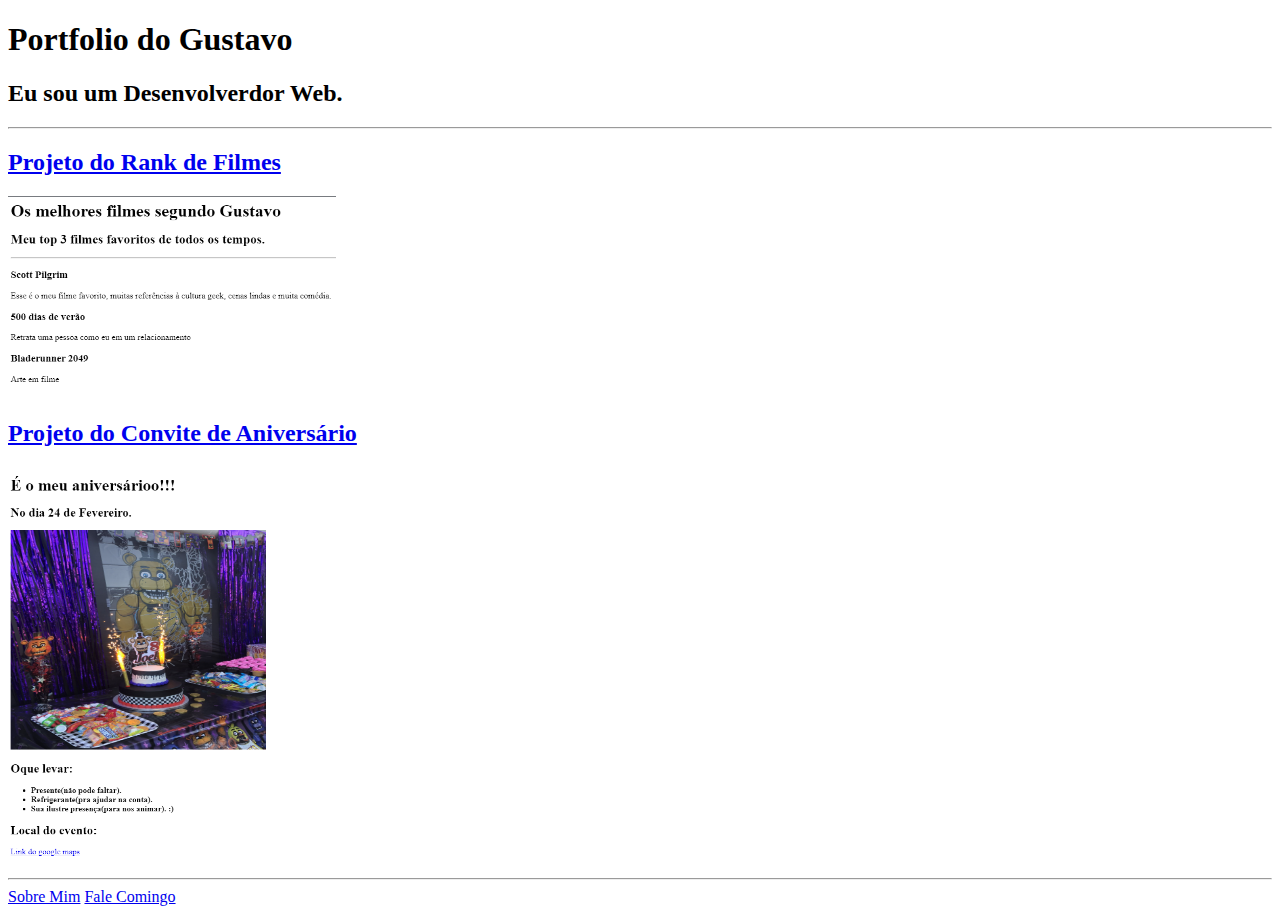
<file: Curso_Angela_Yu/4.3 HTML Porfolio Project/index.html>
<!DOCTYPE html>
<html lang="en">
<head>
  <meta charset="UTF-8">
  <meta name="viewport" content="width=device-width, initial-scale=1.0">
  <title>Portfolio</title>
</head>
<body>
  <h1>Portfolio do Gustavo</h1>
  <h2>Eu sou um Desenvolverdor Web.</h2>
  <hr>

  <h2><a href="./public/movie-ranking.html">Projeto do Rank de Filmes</a></h2>
  <img src="./assets/images/print_filmes.png" height="200">

  <h2><a href="./public/birthday-invite.html">Projeto do Convite de Aniversário</a></h2>
  <img src="./assets/images/print_aniversario.png" height="400">

  <hr>
  <a href="./public/about.html">Sobre Mim</a>
  <a href="./public/contact.html">Fale Comingo</a>
</body>
</html>
</file>
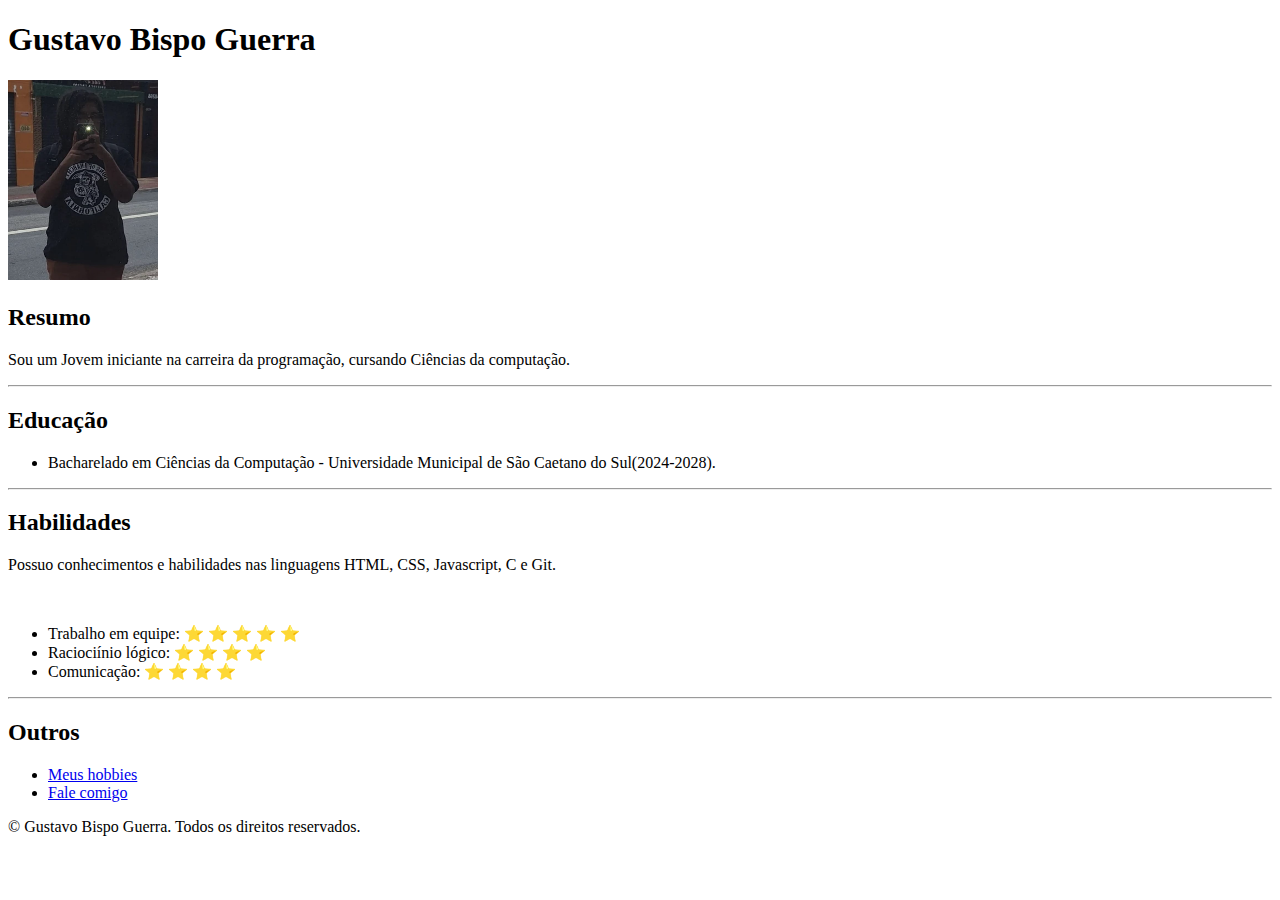
<file: Curso_Angela_Yu/Projetos Pessoais/index.html>
<!DOCTYPE html>
<html lang="en">
<head>
  <meta charset="UTF-8">
  <meta name="viewport" content="width=device-width, initial-scale=1.0">
  <title>Minhas Informações</title>
</head>
<body>
  <h1>Gustavo Bispo Guerra</h1>
  <img src="./assets/Euu.png" height="200" width="150">

  <h2>Resumo</h2>
  <p>Sou um Jovem iniciante na carreira da programação, cursando Ciências da computação.</p>
  <hr>

  <h2>Educação</h2>
  <ul>
    <li>Bacharelado em Ciências da Computação - Universidade Municipal de São Caetano do Sul(2024-2028).</li>
  </ul>

  <hr>
  <h2>Habilidades</h2>
  <p>Possuo conhecimentos e habilidades nas linguagens HTML, CSS, Javascript, C e Git.</p>
  <br>
  <ul>
    <li>Trabalho em equipe: 	&#11088;	&#11088;	&#11088;	&#11088;	&#11088;</li>
    <li>Raciociínio lógico: 	&#11088;	&#11088;	&#11088;	&#11088;</li>
    <li>Comunicação: 	&#11088;	&#11088;	&#11088;	&#11088;</li>
  </ul>
  <hr>
  <h2>Outros</h2>
  <ul>
    <li><a href="./hobbies.html">Meus hobbies</a></li>
    <li><a href="./contato.html">Fale comigo</a></li>
  </ul>

  <footer>&copy; Gustavo Bispo Guerra. Todos os direitos reservados.</footer>

</body>
</html>
</file>
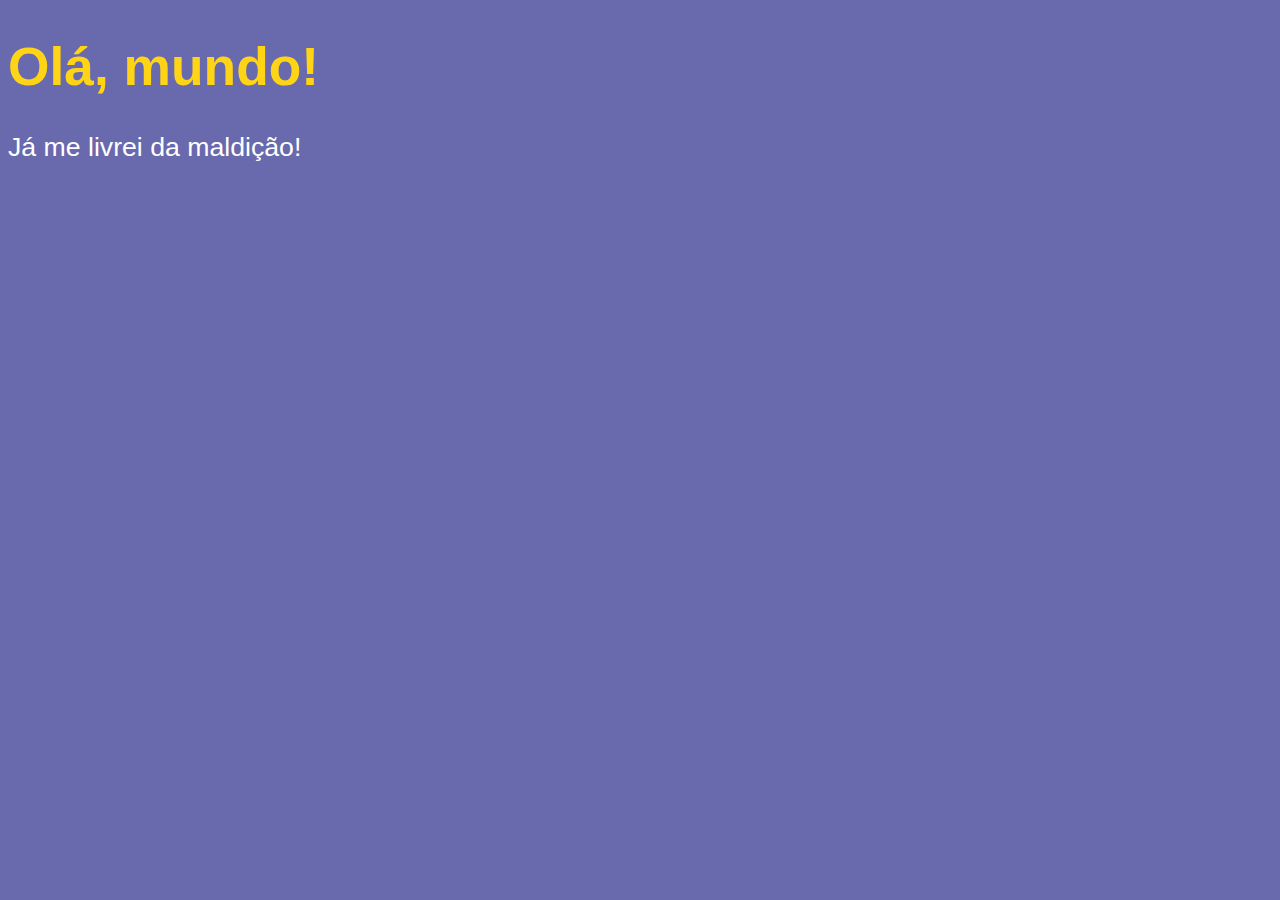
<file: Curso Guanabara Javascript/aula05/ex001.html>
<!DOCTYPE html>
<html lang="pt-br">
<head>
    <meta charset="UTF-8">
    <meta name="viewport" content="width=device-width, initial-scale=1.0">
    <title>Meu primeiro programa.......</title>
    <style>
        body{
            background-color: rgb(105, 105, 173);
            color: #fff;
            font: normal 20pt Arial;
        }
        h1{
            color: rgb(255, 212, 22);
        }
    </style>
</head>
<body>
    <h1>Olá, mundo!</h1>
    <p>Já me livrei da maldição!</p>

    <script>
        alert("Minha primeira mensagem!");
        confirm("Está gostando de JS?");
        prompt("Qual é o seu nome");
    </script>
</body>
</html>
</file>
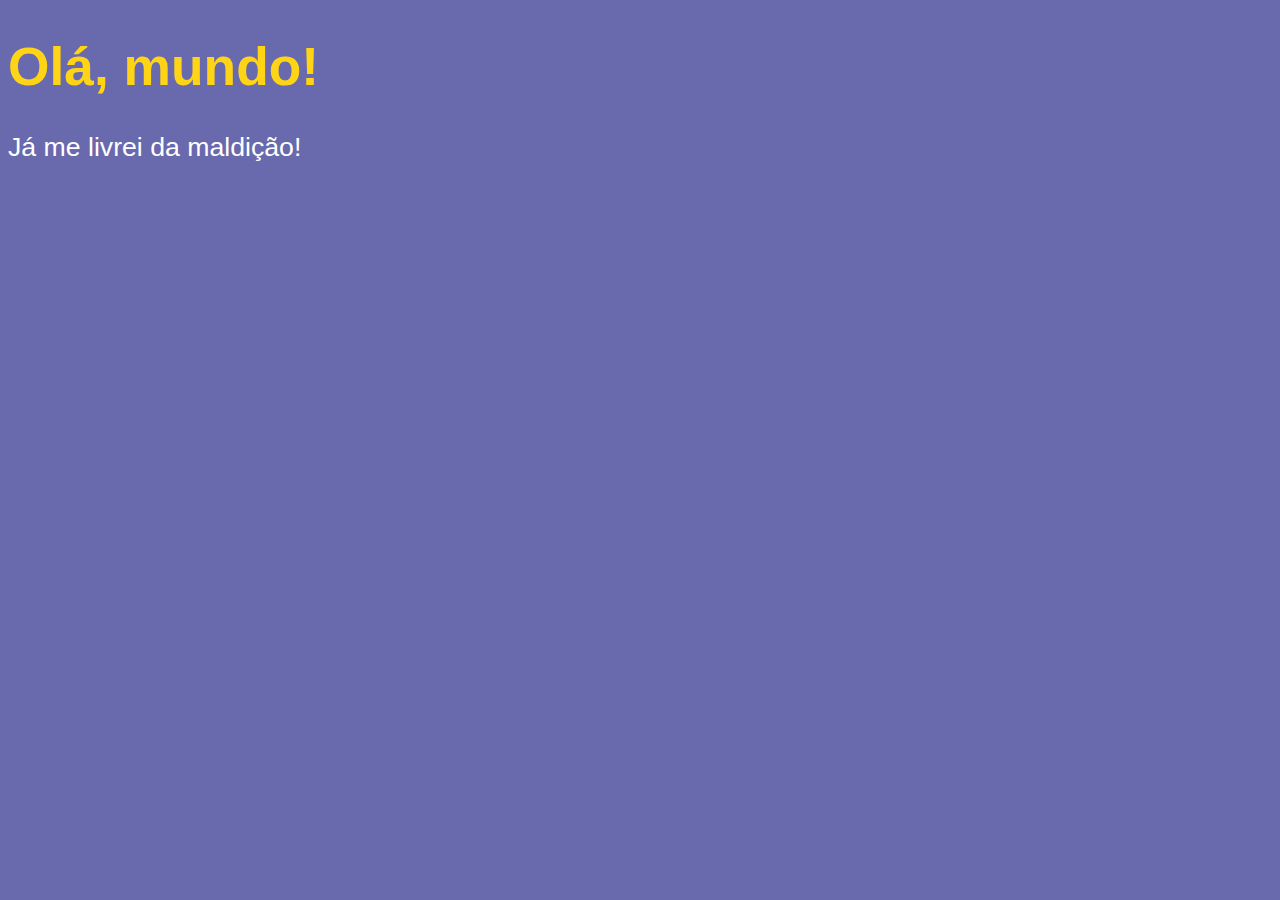
<file: Curso Guanabara Javascript/aula05/ex002.html>
<!DOCTYPE html>
<html lang="pt-br">
<head>
    <meta charset="UTF-8">
    <meta name="viewport" content="width=device-width, initial-scale=1.0">
    <title>Meu primeiro programa.......</title>
    <style>
        body{
            background-color: rgb(105, 105, 173);
            color: #fff;
            font: normal 20pt Arial;
        }
        h1{
            color: rgb(255, 212, 22);
        }
    </style>
</head>
<body>
    <h1>Olá, mundo!</h1>
    <p>Já me livrei da maldição!</p>

    <script>
       let nome = prompt("Qual é o seu nome"); //Pergunta e guarda o nome em uma variável
       alert("É muito bom te receber de volta,  " + nome + "!");
       console.log(nome); //Mostra o nome no console
    </script>
</body>
</html>
</file>
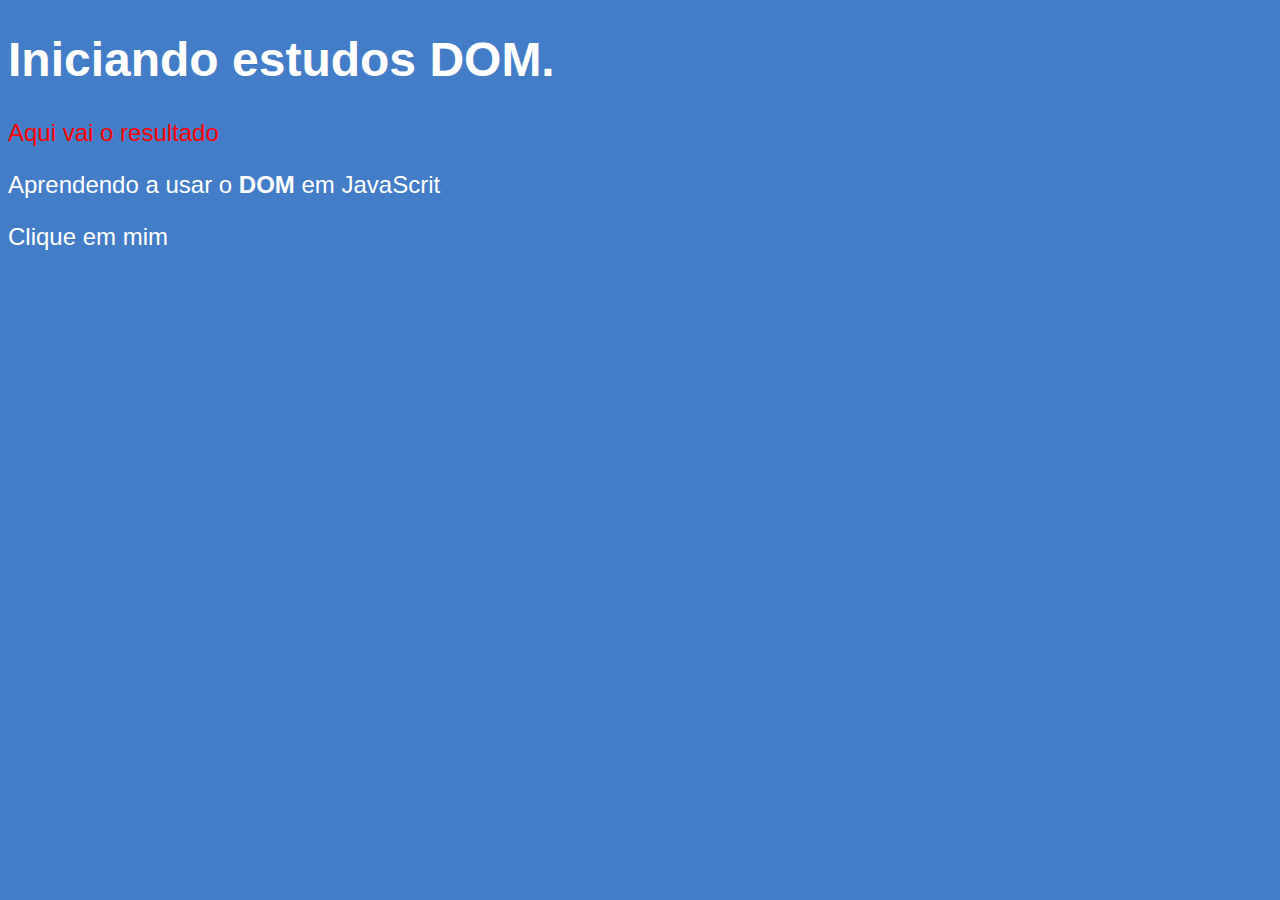
<file: Curso Guanabara Javascript/aula05/ex005.html>
<!DOCTYPE html>
<html lang="en">
<head>
    <meta charset="UTF-8">
    <meta name="viewport" content="width=device-width, initial-scale=1.0">
    <title>Primeiros passos com DOM</title>
    <style>
        body {
            background: rgb(68, 125, 199);
            color: white;
            font: normal 18pt Arial;
        }
    </style>
</head>
<body>
    <h1>Iniciando estudos DOM.</h1>
    <p>Aqui vai o resultado</p>
    <p>Aprendendo a usar o <strong>DOM</strong> em JavaScrit </p>
    <div>Clique em mim</div>
    <script>
        let p1 = document.getElementsByTagName('p')[0];
        let p2 = document.getElementsByTagName('p')[1];
        p1.style.color = 'red';
        alert(p1.innerText);
    </script>
</body>
</html>
</file>
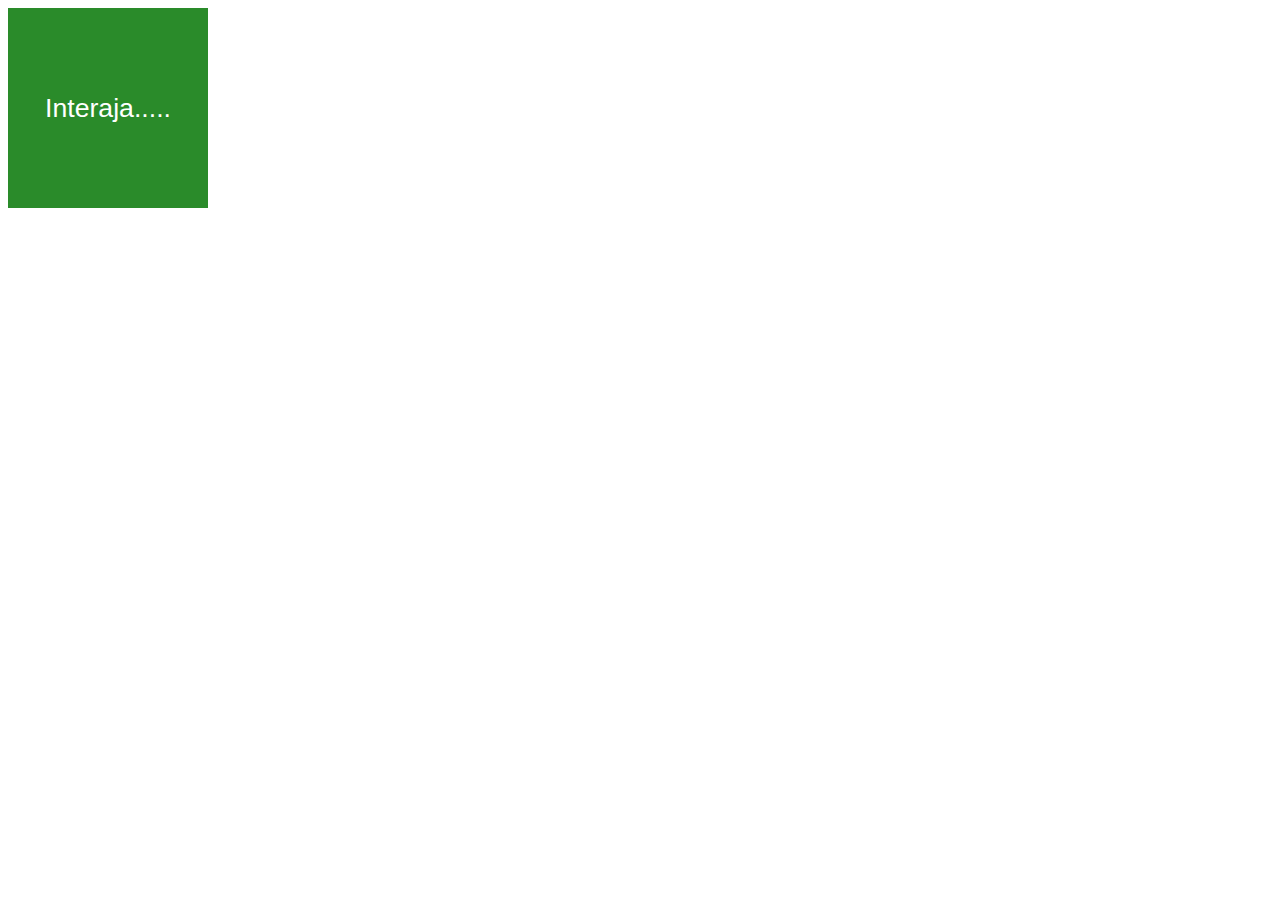
<file: Curso Guanabara Javascript/aula05/ex006.html>
<!DOCTYPE html>
<html lang="en">
<head>
    <meta charset="UTF-8">
    <meta name="viewport" content="width=device-width, initial-scale=1.0">
    <title>Document</title>
    <style>
        div#area{
            font: normal 20pt Arial;
            background: rgb(42, 139, 42);
            color:white;
            width: 200px;
            height: 200px;
            line-height: 200px;
            text-align: center;
        }
    </style>
</head>
<body>
    <div id = "area">
        Interaja.....
    </div>

    <script>
        var a = document.getElementById('area');
        a.addEventListener('click', clickar);
        a.addEventListener('mouseenter', entrar);
        a.addEventListener('mouseout', sair);

        function clickar() {
            a.style.background = 'blue'; 
            a.innerText = "Clicou!"; 
        }
        function entrar() {
            a.style.background = 'yellow';
            a.innerText = "Entrou";
        }
        function sair() {
            a.style.background = 'red';
            a.innerText = "Saiu";
        }
    </script>
</body>
</html>
</file>
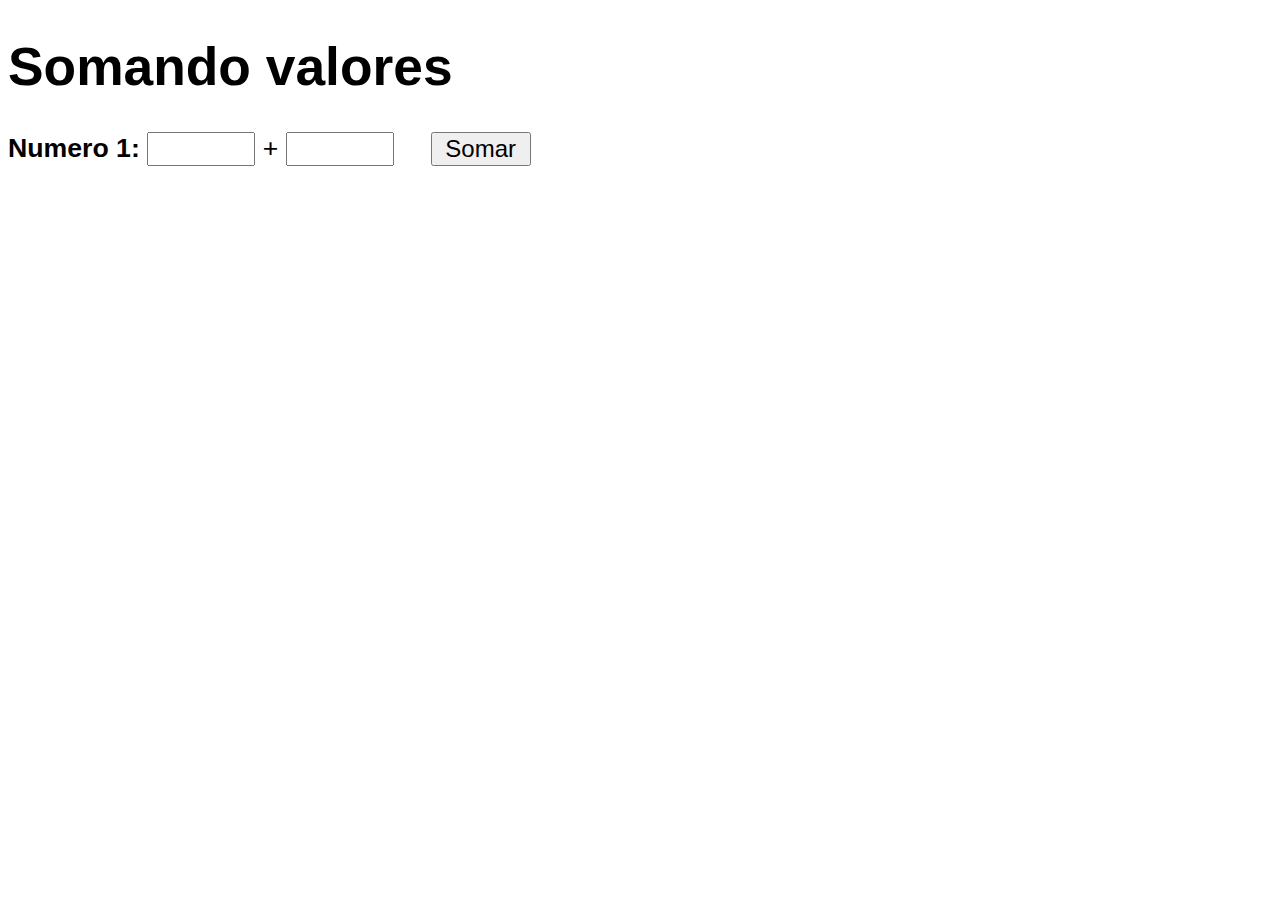
<file: Curso Guanabara Javascript/aula05/ex007.html>
<!DOCTYPE html>
<html lang="en">
<head>
    <meta charset="UTF-8">
    <meta name="viewport" content="width=device-width, initial-scale=1.0">
    <title>Document</title>
    <style>
        body{
            font: normal 20pt Arial;
        }
        input{
            font: normal 18pt Arial;
            width:100px;
        }
        p#Somamostrada{
            margin-top: 20px;
        }
    </style>
</head>
<body>
    <h1>Somando valores</h1>
    <p>
        <label><strong>Numero 1:</strong> <input type="number" name="txtn1" id="txtn1"></label> +
        <label><strong></strong> <input type="number" name="txtn2" id="txtn2"></label>
        &nbsp;
        &nbsp;
        <input type="button" value="Somar" onclick="somar()">
    </p>
    <p id="Somamostrada"></p>
    <script>
        function somar(){
           let texton1 = document.getElementById('txtn1');
           let texton2 = document.getElementById('txtn2');
           let numero1 = Number(txtn1.value); 
           let numero2 = Number(txtn2.value);
           let resposta = document.getElementById('Somamostrada');
    
           let soma = numero1 + numero2;
           resposta.innerHTML = (`A soma dos números: ${numero1} + ${numero2} = <strong>${soma}</strong>.`);
        }




    </script>
</body>
</html>
</file>
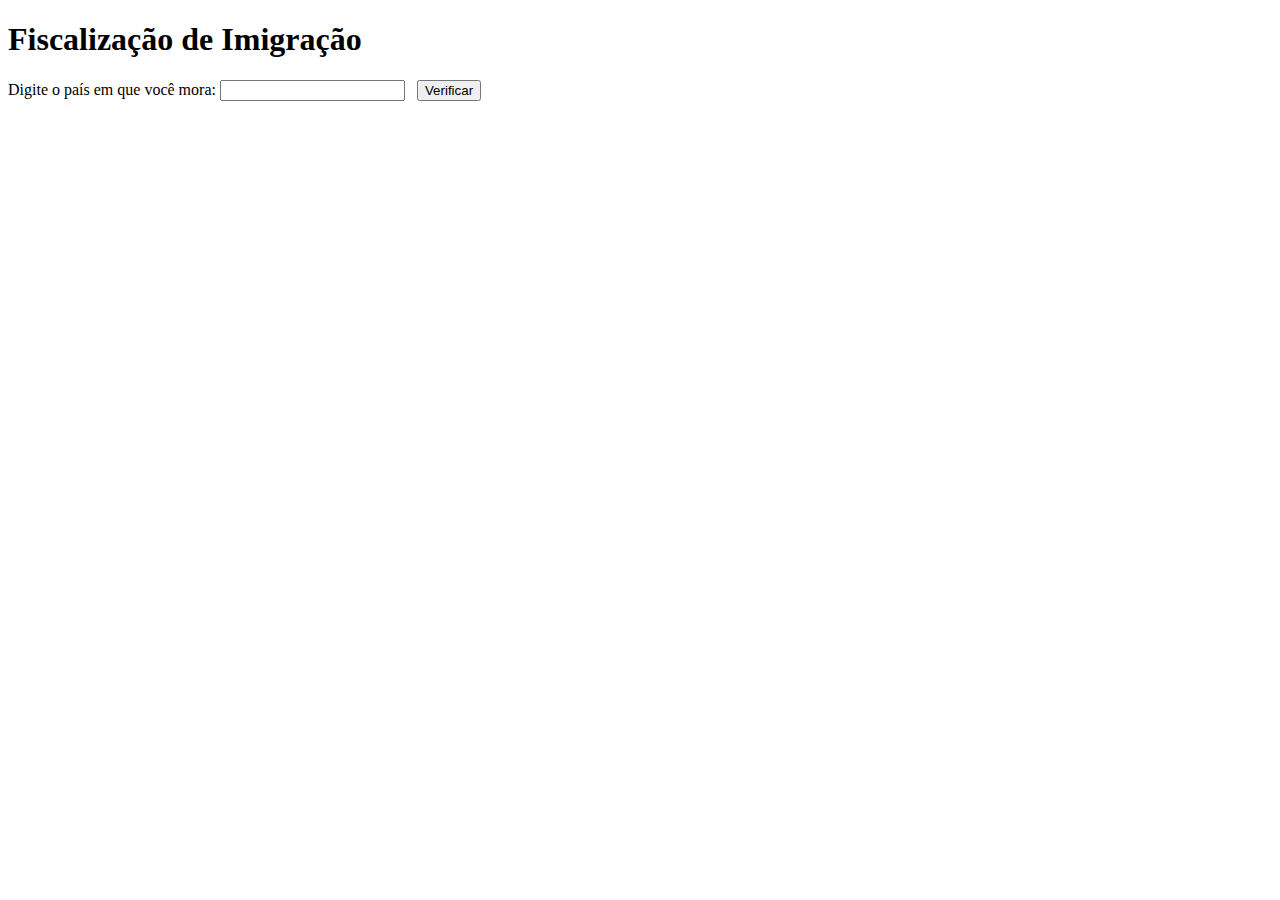
<file: Curso Guanabara Javascript/ex009.html/ex009.html>
<!DOCTYPE html>
<html lang="en">
<head>
    <meta charset="UTF-8">
    <meta name="viewport" content="width=device-width, initial-scale=1.0">
    <title>Fiscalização</title>
</head>
<body>
    <h1>Fiscalização de Imigração</h1>
    <p>
        <label>Digite o país em que você mora: <input type="text" name="txtcountry" id="txtcountry"></label>
        &nbsp;
        <input type="button" value="Verificar" id="botaopais" name="botaopais">
    </p>
    <p id="Resposta"></p>
    <script src="ex009.js"></script>
</body>
</html>
</file>
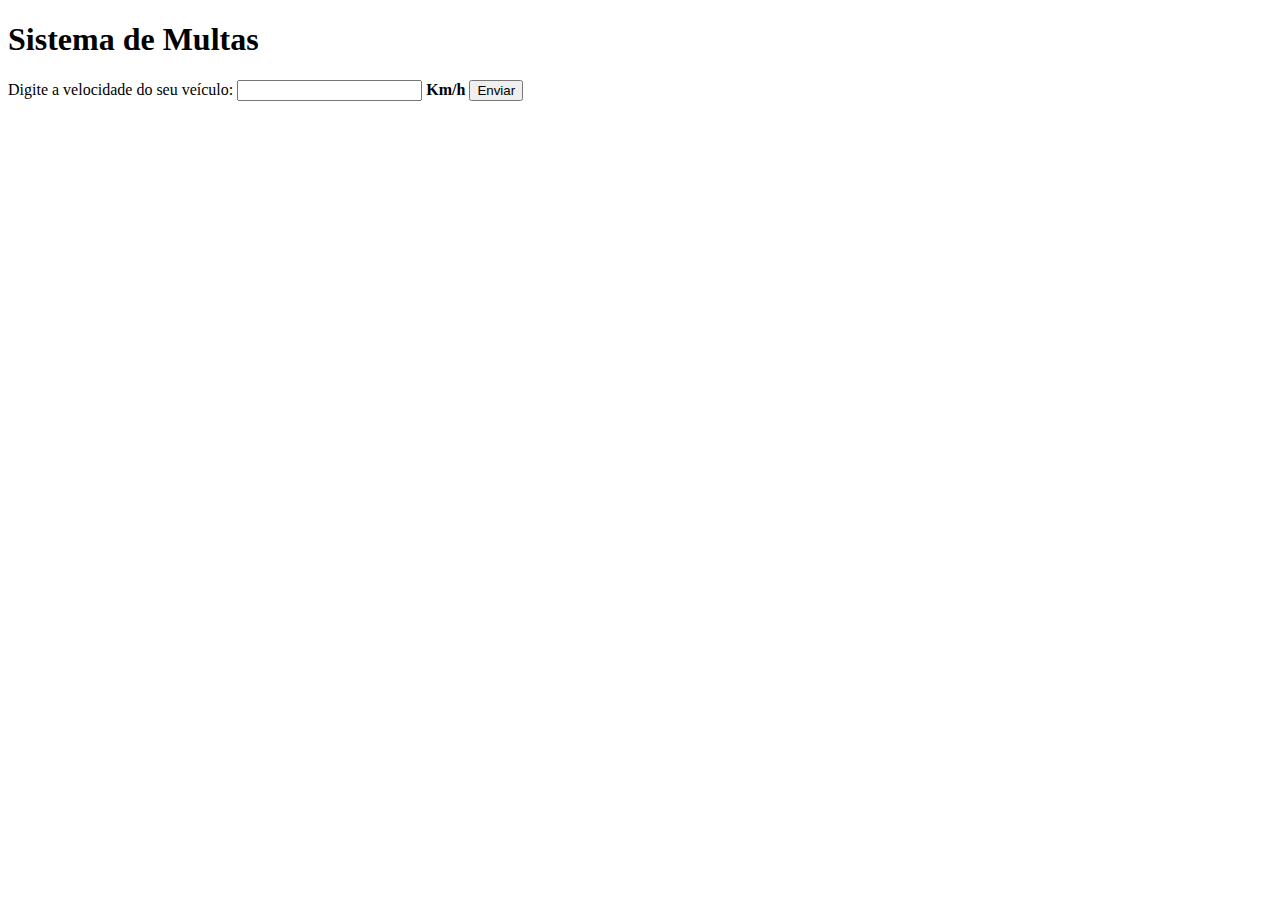
<file: Curso Guanabara Javascript/ex010/ex010.html>
<!DOCTYPE html>
<html lang="pt-br">
<head>
    <meta charset="UTF-8">
    <meta name="viewport" content="width=device-width, initial-scale=1.0">
    <title>Detran</title>
</head>
<body>
    <h1>Sistema de Multas</h1>
    <p>
        <label>Digite a velocidade do seu veículo: <input type="number" name="txtvel" id="txtvel"> <strong>Km/h</strong></label>
        <input type="button" value="Enviar" onclick="calcular()">
    </p>
    <p id="Resultado">
    </p>

    <script src="ex010.js">
    </script>
</body>
</html>
</file>
